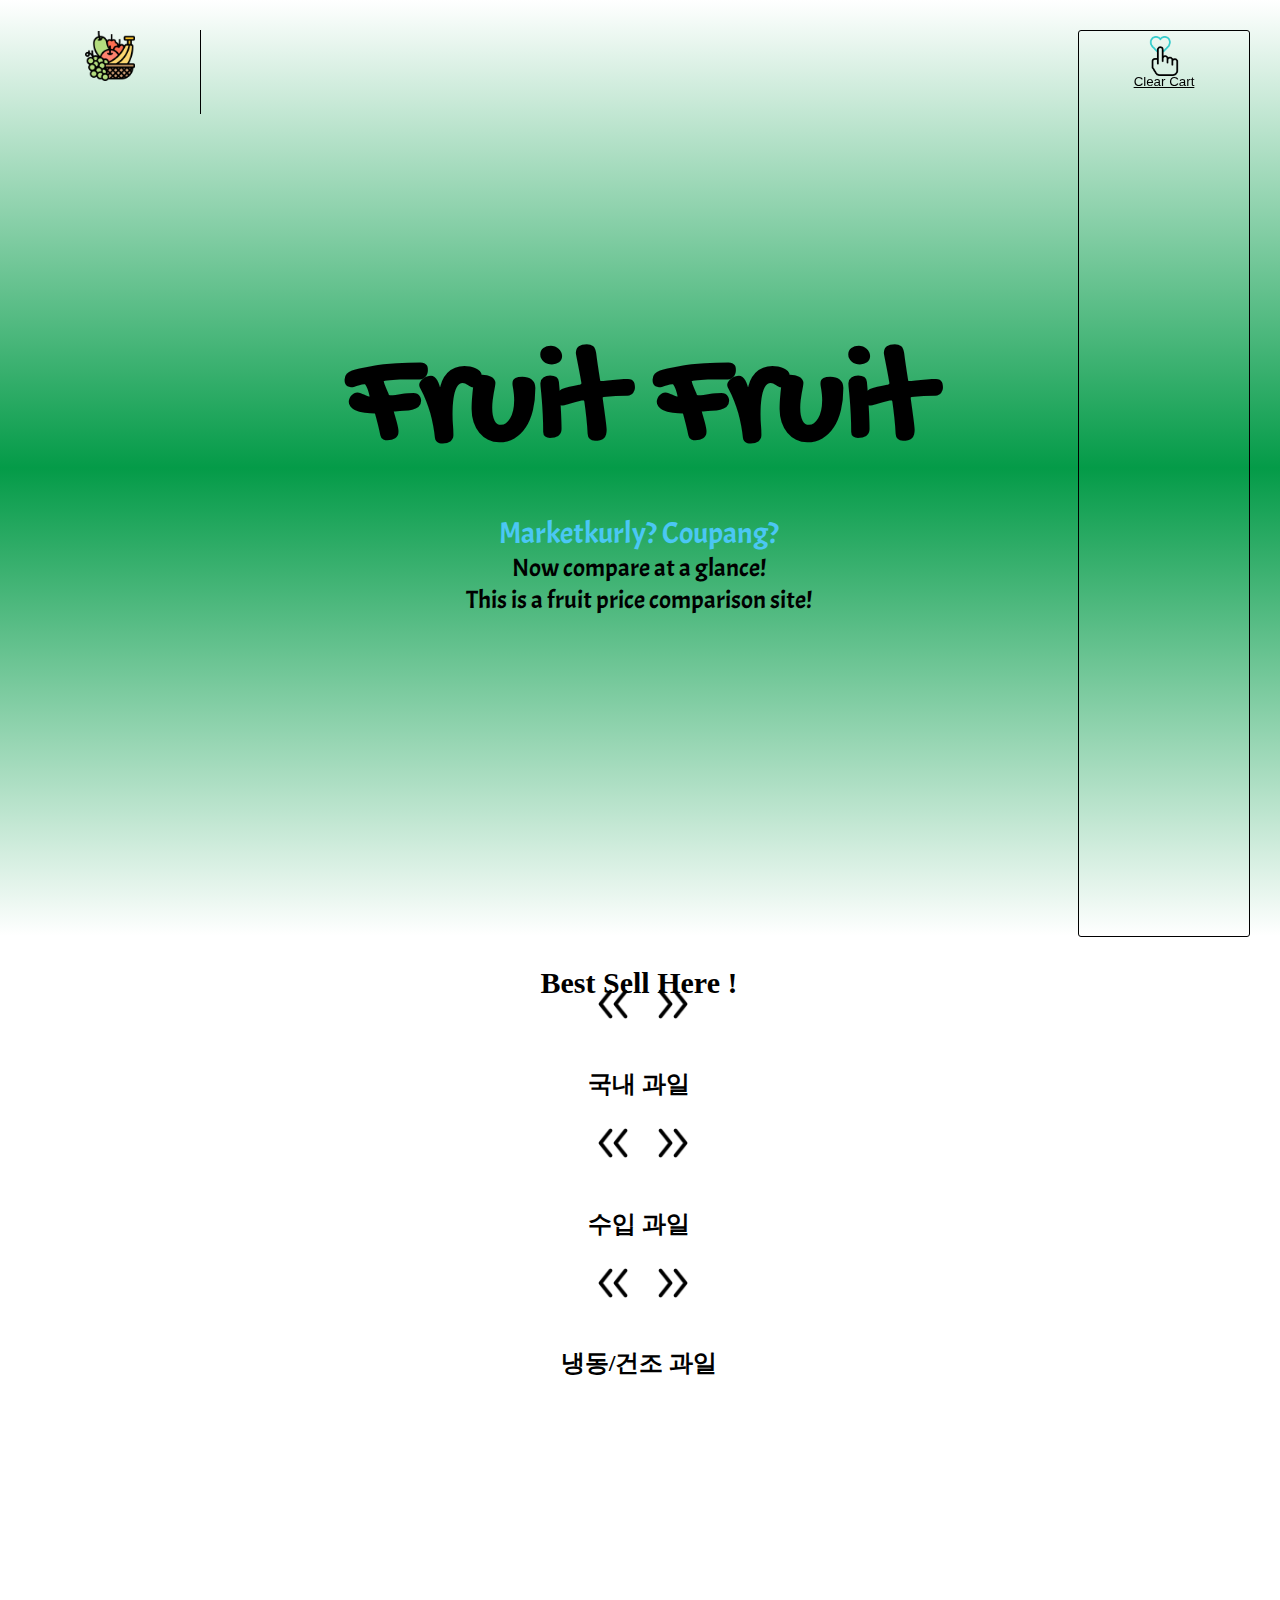
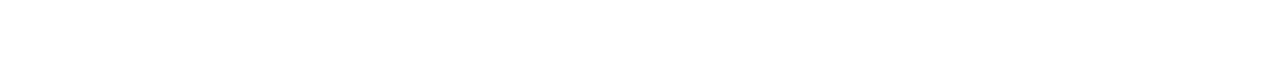
<file: front/index.html>
<!DOCTYPE html>
<html lang="en">
  <head>
    <link rel="preconnect" href="https://fonts.googleapis.com" />
    <link rel="preconnect" href="https://fonts.gstatic.com" crossorigin />
    <link
      href="https://fonts.googleapis.com/css2?family=Acme&family=Gochi+Hand&display=swap"
      rel="stylesheet"
    />
    <link
      href="https://fonts.googleapis.com/css2?family=Acme&family=Gochi+Hand&family=Gowun+Dodum&display=swap"
      rel="stylesheet"
    />
    <link rel="stylesheet" href="css/main.css" />
    <link rel="stylesheet" href="css/nav.css" />
    <link rel="stylesheet" href="css/product.css" />
    <meta charset="UTF-8" />
    <meta name="viewport" content="width=device-width, initial-scale=1.0" />
    <script src="https://code.jquery.com/jquery-3.6.0.min.js"></script>
    <title>FruitFruit</title>
  </head>
  <body>
    <div class="nav">
      <button onclick="toggle()">
        <img src="./css/icon.png" width="50px" />
      </button>
      <div class="nav_menu">
        <a href="index.html">HOME</a>
        <div class="nav_fruit">
          <a>SHOP</a>
          <div class="nav_fruitmenu">
            <a href="domestic.html">국내과일</a>
            <a href="imported.html">수입과일</a>
            <a href="frozen.html">냉동/건조과일</a>
          </div>
        </div>
        <a href="about.html">ABOUT</a>
      </div>
    </div>
    <div class="right" id="cart" style="padding-top: 5px">
      <div style="height: 40px">
        <img src="css/heart.png" style="height: 40px" />
      </div>
      <!-- 초기화 버튼 -->
      <button
        class="priceselect"
        onclick="clearCart()"
        style="text-decoration: underline; transform: translateY(-15px)"
      >
        Clear Cart
      </button>
    </div>

    <div class="main">
      <div class="maintitle">
        <h1 style="margin-bottom: 25px;">Fruit Fruit</h1>
      </div>
      <div class="maintext">
        <a class="comment">Marketkurly? Coupang?</a>
        <a
          ><br />Now compare at a glance!<br />
          This is a fruit price comparison site!</a
        >
      </div>
    </div>

    <div class="bestSell">
      <h3>Best Sell Here !</h3>
      <br />
      <div class="domestic">
        <h2>국내 과일</h2>
        <div class="container" id="domesticContainer"></div>
      </div>
      <div class="imported">
        <h2>수입 과일</h2>
        <div class="container" id="importedContainer"></div>
      </div>
      <div class="frozen">
        <h2>냉동/건조 과일</h2>
        <div class="container" id="frozenContainer"></div>
      </div>
    </div>

    <div class="bottom"></div>

    <script src="component/maind.js"></script>
    <script src="component/mainf.js"></script>
    <script src="component/maini.js"></script>
    <script src="component/main.js"></script>
  </body>
</html>
</file>
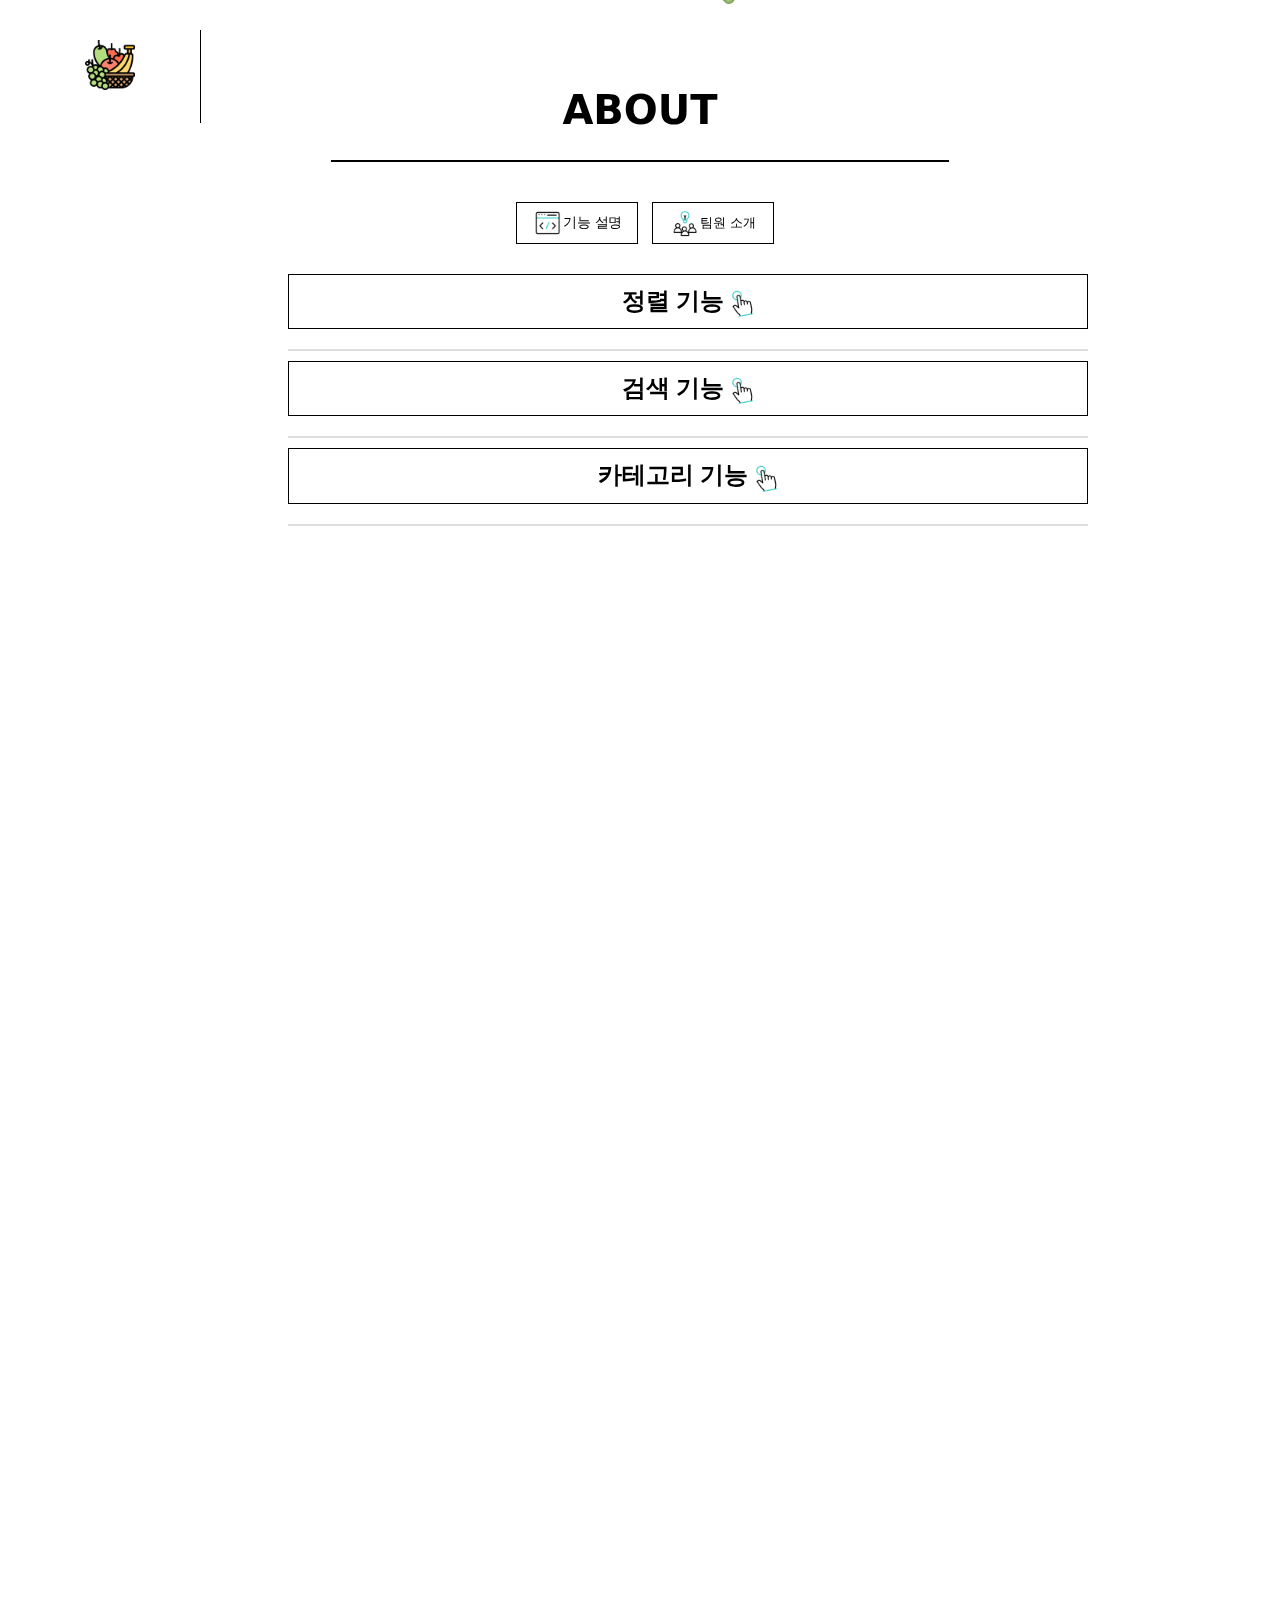
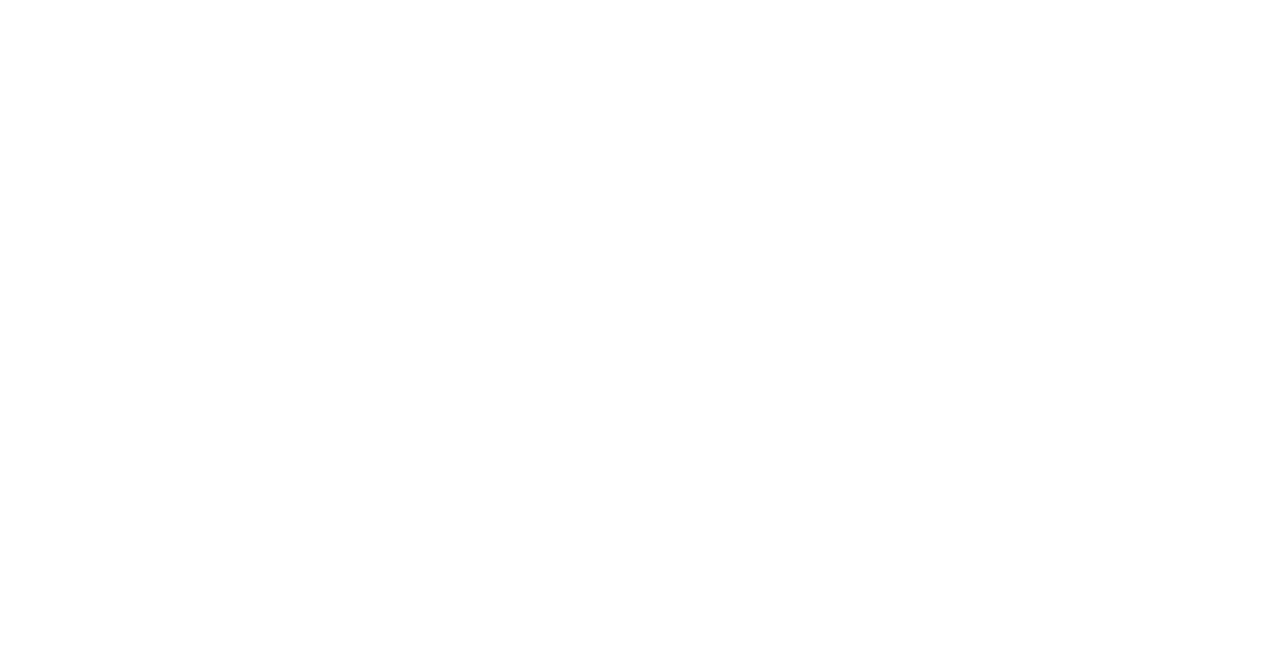
<file: front/about.html>
<!DOCTYPE html>
<html lang="en">
  <head>
    <link rel="stylesheet" href="css/nav.css" />
    <link rel="stylesheet" href="css/about.css" />
    <link rel="stylesheet" href="css/innerpage.css" />
    <meta charset="UTF-8" />
    <meta name="viewport" content="width=device-width, initial-scale=1.0" />
    <script src="https://code.jquery.com/jquery-3.6.0.min.js"></script>
    <title>ABOUT</title>
  </head>
  <body>
    <div class="nav">
      <button onclick="toggle()">
        <img src="./css/icon.png" width="50px" />
      </button>
      <div class="nav_menu">
        <a href="index.html">HOME</a>
        <div class="nav_fruit">
          <a>SHOP</a>
          <div class="nav_fruitmenu">
            <a href="domestic.html">국내과일</a>
            <a href="imported.html">수입과일</a>
            <a href="frozen.html">냉동/건조과일</a>
          </div>
        </div>
        <a href="about.html">ABOUT</a>
      </div>
    </div>

    <div class="main">
      <div class="maintitle">
        <h1>ABOUT</h1>
        <hr />
      </div>
      <div class="buttons">
        <button id="featuresButton" class="Mbtn active">
          <img src="css/html.gif" />기능 설명
        </button>
      </div>
      <div class="buttons">
        <button id="teamButton" class="Mbtn">
          <img src="css/idea.gif" />팀원 소개
        </button>
      </div>

      <div class="about">
        <canvas id="animationCanvas"></canvas>
        <div class="container">
          <div id="features" class="content">
            <section class="siteFunction">
              <h2 class="title">정렬 기능<img src="css/click.gif" /></h2>
              <div class="description">
                <h4>단위 당 가격</h4>
                <div>
                  100g 당 가격을 기반으로 정렬하게 합니다. <br />
                  최대한의 가성비 가격을 찾기 위한 사람들을 위해 추천하는 정렬
                  방식입니다.
                </div>
                <h4>가장 싼 가격</h4>
                <div>
                  현재 판매 가격 중 가장 싼 가격으로 정렬하게 합니다. <br />
                  대용량을 사기는 힘들고, 적당한 양의 과일을 찾는 사람을 위해
                  추천하는 정렬 방식입니다.
                </div>
                <h4>가장 비싼 가격</h4>
                <div>
                  현재 판매 가격 중 가장 비싼 가격으로 정렬하게 한다. <br />
                  선물용이나 품질이 좋은 상품을 원할 때 추천하는 정렬
                  방식입니다. 비싼 가격에는 이유가 있습니다.
                </div>
              </div>
              <h2 class="title">검색 기능<img src="css/click.gif" /></h2>
              <div class="description">
                <div>
                  원하는 키워드를 통해 과일을 검색할 수 있습니다. <br />
                  세부적인 과일 카테고리를 검색해 여러 과일을 찾을 수 있습니다.
                </div>
              </div>
              <h2 class="title">카테고리 기능<img src="css/click.gif" /></h2>
              <div class="description">
                <h4>Home 화면</h4>
                <div>
                  웹사이트의 홈화면으로 돌아옵니다. 가장 잘 팔리는 품목을 3개의
                  카테고리 별로 나누어 확인할 수 있습니다.
                </div>
                <h4>Shop 화면</h4>
                <div>
                  국내, 해외, 냉동 카테고리에서 각자의 품목을 확인 할 수
                  있습니다. 총합 45개의 세부 카테고리로 나뉘어 있으며 검색을
                  통해 찾을 수 있습니다.
                </div>
                <h4>About 화면</h4>
                <div>
                  사이트 기능과 사이트를 구현한 사람에 대한 설명이 있습니다.
                </div>
              </div>
            </section>
          </div>
          <div id="team" class="content" style="display: none;">
            <div class="business-card">
              <div class="info">
                <h2>박보현</h2>
                <p>분야 : Web Server 담당</p>
                <p>학교 : 충북대학교</p>
                <p>학번 : 2020039002</p>
                <p>이메일 : parksuga2001@gmail.com</p>
              </div>
            </div>
            <br />
            <div class="business-card">
              <div class="fruit-images">
                <img
                  src="css/tropical-fruit.gif"
                  alt="Apple"
                  class="top-left"
                />
                <img
                  src="css/tropical-fruit.gif"
                  alt="Banana"
                  class="bottom-right"
                />
              </div>
              <div class="info">
                <h2>정인성</h2>
                <p>분야 : DB 담당</p>
                <p>학교 : 충북대학교</p>
                <p>학번 : 2020039016</p>
                <p>이메일 : jeong3647in@gmail</p>
              </div>
            </div>
            <br />
            <div class="business-card">
              <div class="fruit-images">
                <img
                  src="css/banana.gif"
                  alt="Apple"
                  class="top-left"
                />
                <img
                  src="css/banana.gif"
                  alt="Banana"
                  class="bottom-right"
                />
              </div>
              <div class="info">
                <h2>조은지</h2>
                <p>분야: 웹 디자인 담당</p>
                <p>학교: 충북대학교</p>
                <p>학번: 2021076020</p>
                <p>이메일 : eunzs@naver.com</p>
              </div>
            </div>
          </div>
        </div>
      </div>
    </div>
    <script src="component/main.js"></script>
    <script src="component/about.js"></script>
  </body>
</html>
</file>
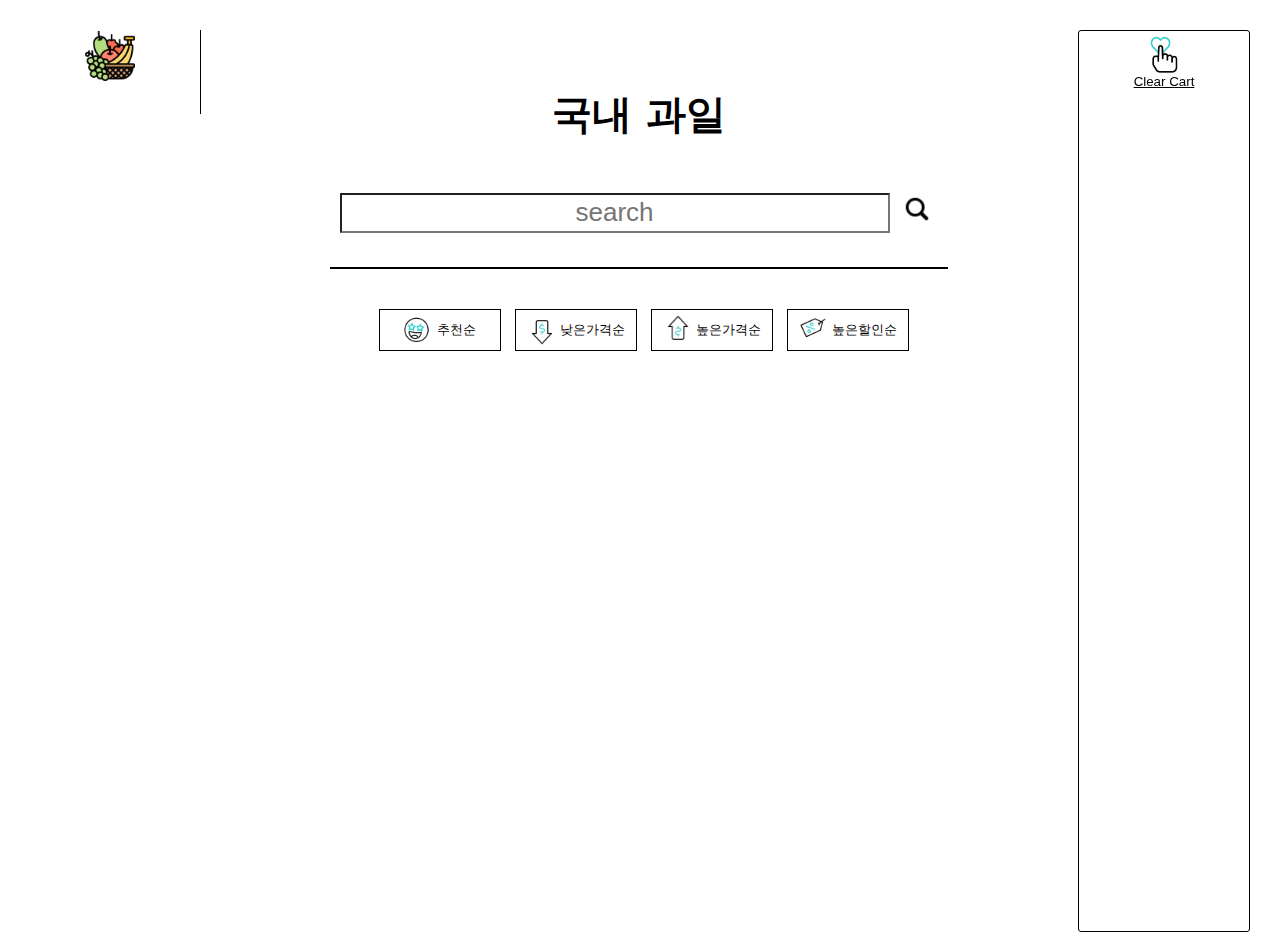
<file: front/domestic.html>
<!DOCTYPE html>
<html lang="en">
  <head>
    <link rel="stylesheet" href="css/nav.css" />
    <link rel="stylesheet" href="css/innerpage.css" />
    <link rel="stylesheet" href="css/product.css" />
    <meta charset="UTF-8" />
    <meta name="viewport" content="width=device-width, initial-scale=1.0" />
    <script src="https://code.jquery.com/jquery-3.6.0.min.js"></script>
    <title>Domestic</title>
  </head>
  <body>
    <div class="nav">
      <button onclick="toggle()">
        <img src="./css/icon.png" width="50px" />
      </button>
      <div class="nav_menu">
        <a href="index.html">HOME</a>
        <div class="nav_fruit">
          <a>SHOP</a>
          <div class="nav_fruitmenu">
            <a href="domestic.html">국내과일</a>
            <a href="imported.html">수입과일</a>
            <a href="frozen.html">냉동/건조과일</a>
          </div>
        </div>
        <a href="about.html">ABOUT</a>
      </div>
    </div>
    <div class="right" id="cart">
      <div style="height: 30px">
        <img src="css/heart.gif" style="height: 50px" />
      </div>
      <!-- 초기화 버튼 -->
      <button
        class="priceselect"
        onclick="clearCart()"
        style="text-decoration: underline"
      >
        Clear Cart
      </button>
    </div>

    <div class="main">
      <div class="maintitle">
        <h1>국내 과일</h1>
        <div class="main_search">
          <br />
          <input id="nav" class="searchbar" placeholder="search" onkeyup="selectshow()" />
          <button onclick="selectshow()" style="background-color: transparent; border: 0;"><img src="css/search.png" class="searchbtn"></button>
          <br /><br />
          <hr />
        </div>
      </div>
      <div></div>

      <div>
        <div class="pricetag">
          <button onclick="show()" class="priceselect">
            <img src="css/surprised.gif" /> 추천순
          </button>
        </div>
        <div class="pricetag">
          <button onclick="lowdata()" class="priceselect">
            <img src="css/low-price.gif" /> 낮은가격순
          </button>
        </div>
        <div class="pricetag">
          <button onclick="highdata()" class="priceselect">
            <img src="css/low-price.gif" style="transform: rotateX(180deg)" />
            높은가격순
          </button>
        </div>
        <div class="pricetag">
          <button onclick="highdc()" class="priceselect">
            <img src="css/price-tag.gif" /> 높은할인순
          </button>
        </div>
        <br />
      </div>

      <div class="itemsDomestic">
        <br /><br />
        <div id="load" style="display: none">
          <img src="css/soon.gif" alt="loading" />
        </div>
        <div class="container" id="DpageContainer"></div>
      </div>
    </div>

    <script src="component/paged.js"></script>
    <script src="component/main.js"></script>
  </body>
</html>
</file>
<file: front/css/main.css>
body {
  margin: 0;
  z-index: -1;
  height: max-content;
  justify-content: center;
  align-items: center;
  display: fixed;
  text-align: center;
}
.main {
  background: linear-gradient(white, #049b48, white);
  padding-bottom: 320px;
  padding-top: 230px;
  text-align: center;
  justify-content: center;
  font-family: "Acme", sans-serif;
  font-style: normal;
}

.maintitle {
  margin-right: 200px; /* .right 요소의 너비 만큼 여백을 줍니다. */
  margin-left: 200px;
  text-align: center;
  margin-bottom: 0;
  font-size: 70px;
  font-weight: bold;
  font-family: "Gochi Hand", cursive;
}
.comment {
  font-weight: 300;
  margin-right: 200px; /* .right 요소의 너비 만큼 여백을 줍니다. */
  margin-left: 200px;
  font-size: 30px;
  color: #4bc7f4;
  font-family: "Acme", sans-serif;
}

.maintext {
  text-align: center;
  justify-content: center;
  font-size: 25px;
  font-weight: 200;
  margin-right: 200px; /* .right 요소의 너비 만큼 여백을 줍니다. */
  margin-left: 200px;
}

.bestSell {
  margin-right: 200px; /* .right 요소의 너비 만큼 여백을 줍니다. */
  margin-left: 200px;
  text-align: center;
  justify-items: center;
  align-content: center;
  align-self: center;
}
.bestSell h3 {
  font-size: 30px;
}
.domestic .imported .frozen {
  display: flex;
  align-items: inherit;
}

.container {
  flex-wrap: nowrap;
  display: inline-flex;
  justify-content: center;
  gap: 40px;
  padding-bottom: 50px;
  text-align: center;
}
.container button {
  display: inline;
  border: 0;
  background-color: transparent;
  cursor: pointer;
  padding: 5px 10px;
  color: black;
}

.btn {
  transform: translateY(-150px);
  width: 60px;
  height: 60px;
  padding: 4px;
  background-color: unset;
  border: 0;
}

.btn:hover {
  cursor: pointer;
}

.bottom {
  height: 200px;
}
</file>
<file: front/css/nav.css>
.nav {
  margin: 30px;
  overflow: hidden;
  position: fixed;
  display: block;
  width: 170px;
  z-index: 3;
  border-right: black solid 0.7px;
  transition: height 0.7s ease;
}
.nav button {
  z-index: 3;
  border: 0;
  background-color: unset;
  align-items: center;
  display: block;
  align-self: center;
  align-content: center;
  padding-left: 55px;
  padding-bottom: 30px;
}
.nav button:hover {
  cursor: pointer;
  transform: scale(1.1);
  z-index: 1;
  transition: all 0.7s; 
}

.nav a {
  display: block;
  text-decoration: none;
  font-weight: 700;
  color: black;
  text-align: center;
  align-content: center;
  font-size: 22px;
  transform-origin: 0 50%;
  position: relative;
  margin-bottom: 20px;
  padding-bottom: 10px;
}
.nav a::before {
  content: "";
  width: 80%;
  height: 4px;
  position: absolute;
  left: 15px;
  bottom: 0;
  transition: 0.5s transform ease;
  transform: scale3d(0, 1, 1);
  transform-origin: 0 50%;
  

}


.nav a:hover::before{
  transform: scale3d(1,1,1);
}
.nav a::before{
  transform-origin: 50% 50%;
  background: green;
}
.nav a:hover {
  cursor: pointer;
}


.nav_menu {
  display: none;
}

.nav_menu.active {
  height: auto;
}


.nav_fruit {
  overflow: hidden;
  position: relative;
}
.nav_fruitmenu {
  display: none;
  position: relative;
}
.nav_fruitmenu a {
  display: block;
  text-decoration: none;
  font-weight: 500;
  color: black;
  text-align: center;
  align-content: center;
  font-size: 20px;
  transform-origin: 0 50%;
  padding-bottom: 10px;
  position: relative;
}
.nav_fruitmenu a::before {
  content: "";
  width: 80%;
  height: 4px;
  position: absolute;
  left: 15px;
  bottom: 0;
  transition: 0.5s transform ease;
  transform: scale3d(0, 1, 1);
  transform-origin: 0 50%;
}

.nav_fruitmenu a:hover::before{
  transform: scale3d(1,1,1);
  
}
.nav_fruitmenu a::before{
  transform-origin: 50% 50%;
  background: green;
}

.nav_fruit:hover .nav_fruitmenu{
  display: block;
}
.nav_fruit:hover::after {
  content: "";
  display: block;
  position: absolute;
  top: 0;
  left: 100%; /* .nav_fruit 요소 오른쪽 끝에서 시작하도록 설정 */
  width: 0; /* 가상 요소의 너비를 0으로 설정하여 보이지 않게 함 */
  height: 0;
}
.nav_fruit:hover::after,
.nav_fruit:hover .nav_fruitmenu {
  display: block;
  transition: all 0.7s;
}

.right {
  margin-top: 30px;
  margin-right: 30px;
  overflow: hidden;
  position: sticky;
  top: 30px; /* 왼쪽 상단에 고정 */
  display: block;
  z-index: 3;
  width: 170px;
  float: right;
  border: black solid 0.7px;
  border-radius: 3px;
  overflow-y: auto;
  height: 900px;
  background-color: transparent;
  
}


.priceselect{
  display: inline-block;
  background-color: transparent;
  border: 0;
  padding: 0; /* 버튼 패딩 제거 */
  height: 40px;
  width: 120px;
  text-align:center;
  vertical-align: middle;
}
</file>
<file: front/css/product.css>
.img {
  width: 220px;
  height: 270px;
  display: block; /* 이미지 블록 레벨로 변환 */
  margin-bottom: 10px; /* 이미지와 텍스트 사이 간격 추가 */
}

.item {
  width: 220px;
  text-align: left; /* 텍스트 왼쪽 정렬 */
  margin-bottom: 100px; /* 항목 사이 간격 추가 */
}

.item-content {
  height: 400px;
}

.item h3 {
  font-size: 18px;
  margin: 5px 0; /* 제목 간격 조정 */
}

.item a {
  font-size: 18px;
  display: block; /* 링크 요소 블록 레벨로 변환 */
  margin: 2px 0; /* 링크 간격 조정 */
}

.item p {
  display: inline; /* 할인 텍스트 인라인 유지 */
  margin-right: 5px; /* 할인 텍스트와 가격 사이 간격 추가 */
}

.price {
  font-weight: bold;
  border: 0;
}

.link-div, .cart-div {
  display: block;
  float: left;
  position: relative;
  text-align: center; /* 링크 버튼을 가운데 정렬 */
  margin-top: 10px; /* 링크 버튼 상단 간격 추가 */
  border: 1px black solid;
  height: 30px;
  width: 100px;
  margin: 1px;
  align-content: center;
  align-items: center;
}

.link-button, .cart-button {
  border: 0; 
  background: transparent; /* 버튼 배경 제거 */
  padding: 0; /* 버튼 패딩 제거 */
  height: 20px;
  width: 100px;
}

.link-button:hover, .cart-button:hover {
  cursor: pointer;
  transform: scale(1.2);
  z-index: 1;
  transition: all 0.5s;
}

.link-img:hover, .cart-img:hover {
  cursor: pointer;
}

.link-img, .cart-img {
  width: 20px;
  height: 20px;
}
</file>
<file: front/css/about.css>
body {
  z-index: -1;
  height: max-content;
  justify-content: center;
  align-items: center;
  position: sticky;
  margin: 0;
  width: 100%;
  text-align: center;
  }

  .about {
    justify-content: center;
    align-items: center;
    align-content: center;
    display: flex;
  }
  
  
  /* animation Css */
  #animationCanvas {
    position: fixed;
    top: 0;
    left: 0;
    width: 100%;
    height: 100%;
    z-index: -1;
  }
  
  .container {
    text-align: center;
    width: 80%;
    z-index: 1;
  }
  
  .buttons {
    display: inline-block;
    border: 1px black solid;
    height: 40px;
    width: 120px;
    align-content: center;
    align-items: center;
    text-align:center;
    background-color: transparent;
    vertical-align: middle;
    margin-left: 10px;
  }
  
  button {
    padding: 10px 20px;
    cursor: pointer;
  }
  
  .content {
    padding-top: 20px;
    text-align: center

  }
  
  #features {
    display: block;
  }
  
  .fruit {
    position: absolute;
    width: 50px;
    height: 50px;
    /* 수정 */
    pointer-events: auto; /* Allow clicking */
    transition: transform 0.2s ease-in-out;
  }
  
  /* new */
  .fruit.explode {
    transform: scale(2);
    opacity: 0;
  }
  
  /* Card css */
  
  .business-card {
    border-radius: 8px;
    border: 1px black solid;
    width: 500px; 
    margin: 0 auto;
    display: inline-block;
  }
  
  .business-card img {
    width: 50px;
    height: 50px;
    position: absolute;
  }
  
  /* .fruit-images {
    position: absolute;
    width: 100%;
    pointer-events: none;
  }
  
  .fruit-images img {
    width: 50px;
    height: 50px;
    position: absolute;
  } */
  
  .fruit-images .top-left {
    top: 0px;
    left: 0px;
  }
  
  .fruit-images .bottom-right {
    bottom: 0px;
    right: 0px;
  }
  
  .info {
    display: inline-block;
    z-index: 1;
  }
  
  .info h2 {
    margin: 0;
    font-size: 1.5em;
    color: #333;
  }
  
  .info p {
    margin: 0;
    color: #555;
  }
  
  /* feature css */
  
  .siteFunction {
    margin: 0 auto;
    width: 800px; 
    text-align: center;
    
  }
  
  .title {
    cursor: pointer;
    padding: 10px;
    border: 1px solid black;
    margin-top: 10px;
  }
  .title img {
    height: 30px ;
    vertical-align: middle;
    background-color: transparent;
  }
  .description {
    overflow: hidden;
    max-height: 0;
    transition: max-height 0.5s ease-out, padding 0.5s ease-out;
    background-color: #fafafa;
    border-left: 2px solid #ddd;
    border-right: 2px solid #ddd;
    border-bottom: 2px solid #ddd;
    padding: 0 10px;
  }
  
  .description.open {
    padding: 10px;
    max-height: 500px;
  }
  
  /* button Css */
  
  .Mbtn {
    display: inline-block;
    background-color: transparent;
    padding: 0; /* 버튼 패딩 제거 */
    border: 0;
    height: 40px;

    text-align:center;
    vertical-align: middle;
    
  }
  .buttons img {
    height: 30px ;
    vertical-align: middle;
    background-color: transparent;
  }
  
  .Mbtn:hover {
    background-position: right center;
  }
  
  .Mbtn:active {
    font-size: 10px;
    transform: scale(1.05);
  }
  
  .Mbtn.active {

    transform: scale(1.05);
  }
  
  /* team Css */
  #team {
    margin: 0 auto;
    /* 좌우 여백을 자동으로 설정하여 가운데 정렬 */
    width: 50%;
    /* 원하는 너비로 조절 */
  }
</file>
<file: front/css/innerpage.css>
body {
  z-index: -1;
  height: max-content;
  justify-content: center;
  align-items: center;
  position: sticky;
  margin: 0;
  width: 100%;
  text-align: center;
}
.main{
  text-align: center;
  justify-content: center;
  margin-right: 200px; /* .right 요소의 너비 만큼 여백을 줍니다. */
  margin-left: 200px;
}
.main h1 {
  text-align: center;
}

.maintitle {
    padding-bottom: 30px;
    text-align: center;
    font-size: 20px;
    font-weight: bold;
    font-family: system-ui, -apple-system, BlinkMacSystemFont, "Segoe UI", Roboto,
      Oxygen, Ubuntu, Cantarell, "Open Sans", "Helvetica Neue", sans-serif;
  }

.main hr {
  width: 70%;
  text-align: center;
  border: 1px solid black;
}

#nav {
  text-align: center;
  transition: top 0.3s;
  background-color: white;  
}
.main_search { 
  background: transparent;
  transition: position 0.3s, top 0.3s, left 0.3s;
}
.fixed {
  position: fixed;
  top: 0; /* fixed to the top of the page */
  left: 50%;
  transform: translateX(-50%);
  background: transparent;
  z-index: 3; /* ensure it appears above other content */
  width: 100%;
  max-width: 600px; /* adjust as needed */
  text-align: center;
}
.searchbar {
  width: 550px;
  height: 40px;
  font-size: 26px;
  padding-left: 20px;
  padding-right: 20px;
  box-sizing: border-box;
}
.searchbtn{
  height: 40px;
  border: 0;
  vertical-align: bottom;
  height: 30px ;
  background-color: transparent;
}
.content {
  height: 2000px; /* just to create a scrollable area */
}
.main {
  padding-top: 60px; /* ensure content doesn't hide behind fixed search bar */
}



.row {
  gap: 50px;
  display: inline-flex;
  justify-content: center;
}

.bottom {
  height: 200px;
}

#load {
  width: 100%;
  height: 100%;
  top: 0;
  left: 0;
  position: fixed;
  display: none;
  opacity: 0.8;
  background: white;
  z-index: 99;
  text-align: center;
  align-content: center;
}

#load > img {
  z-index: 100;
}

.pricetag{
  display: inline-block;
  border: 1px black solid;
  height: 40px;
  width: 120px;
  align-content: center;
  align-items: center;
  text-align:center;
  background-color: transparent;
  vertical-align: middle;
  margin-left: 10px;
}
.priceselect{
  display: inline-block;
  background-color: transparent;
  border: 0;
  padding: 0; /* 버튼 패딩 제거 */
  height: 40px;
  width: 120px;
  text-align:center;
  vertical-align: middle;
}
.pricetag img {
  height: 30px ;
  vertical-align: middle;
  background-color: transparent;
}
</file>
